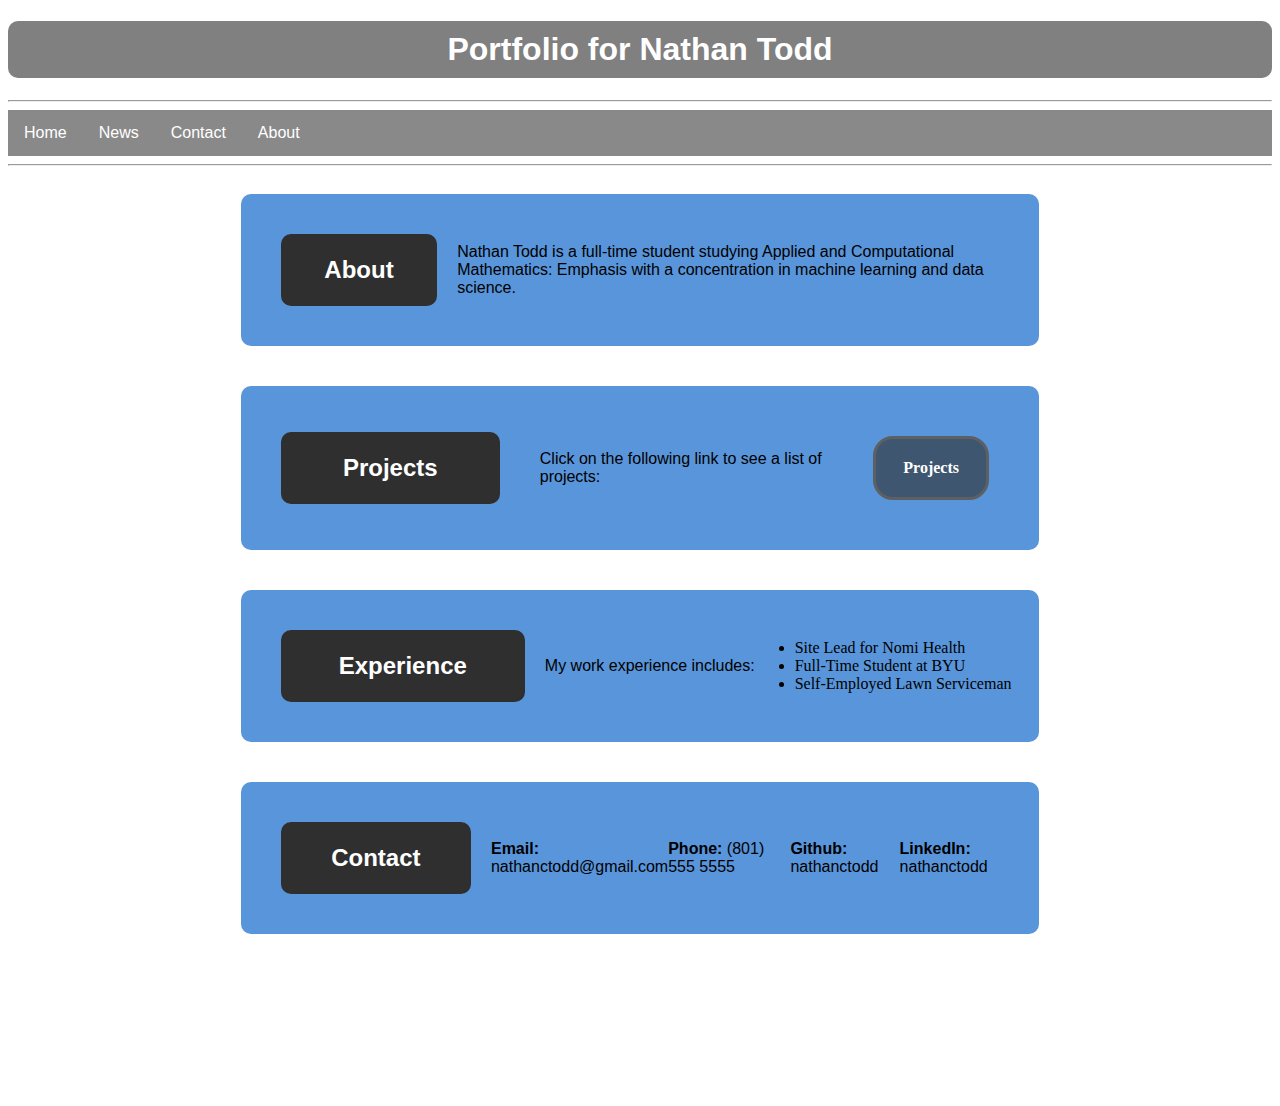
<file: index.html>
<!DOCTYPE html>
<html>
    <head>
        <title>Nathan Todd Portfolio</title>
        <meta name='viewport'
      content='width=device-width, initial-scale=1.0, maximum-scale=1.0' />
        <link rel='stylesheet' href='indexstyles.css'/>
    </head>

    <body>
        <div class='page'>
            <h1>Portfolio for Nathan Todd</h1>
            <hr/>
            <ul class='unordered'>
                <li class='list'><a href="project.html">Home</a></li>
                <li class='list'><a href="project.html">News</a></li>
                <li class='list'><a href="project.html">Contact</a></li>
                <li class='list'><a href="project.html">About</a></li>
              </ul>
              <hr/>
            <div class='content'>
                <div class='about-div'>
                    <h2>About</h2>
                    <p class='about'>Nathan Todd is a full-time student studying Applied and Computational Mathematics: Emphasis with a concentration in machine learning and data science.</p>
                </div>
                <div class='projects-div'>
                    <h2>Projects</h2>
                    <p style="margin-left: 20px">Click on the following link to see a list of projects:</p>
                    <a class='linkbutton' href="project.html">Projects</a>
                </div>
                <div class='experience-div'>
                    <h2>Experience</h2>
                    <p>My work experience includes:</p>
                    <ul>
                        <li>Site Lead for Nomi Health</li>
                        <li>Full-Time Student at BYU</li>
                        <li>Self-Employed Lawn Serviceman</li>
                    </ul>
                </div>
                <div class='contact-div'>
                    <h2>Contact</h2>
                    <p><strong>Email:</strong> nathanctodd@gmail.com</p>
                    <p><strong>Phone:</strong> (801) 555 5555</p>
                    <p><strong>Github:</strong> nathanctodd</p>
                    <p><strong>LinkedIn:</strong> nathanctodd</p> 
                </div>
            </div>
            <br/><br/><br/><br/><br/><br/><br/><br/>
        </div>
    </body>


</html>
</file>
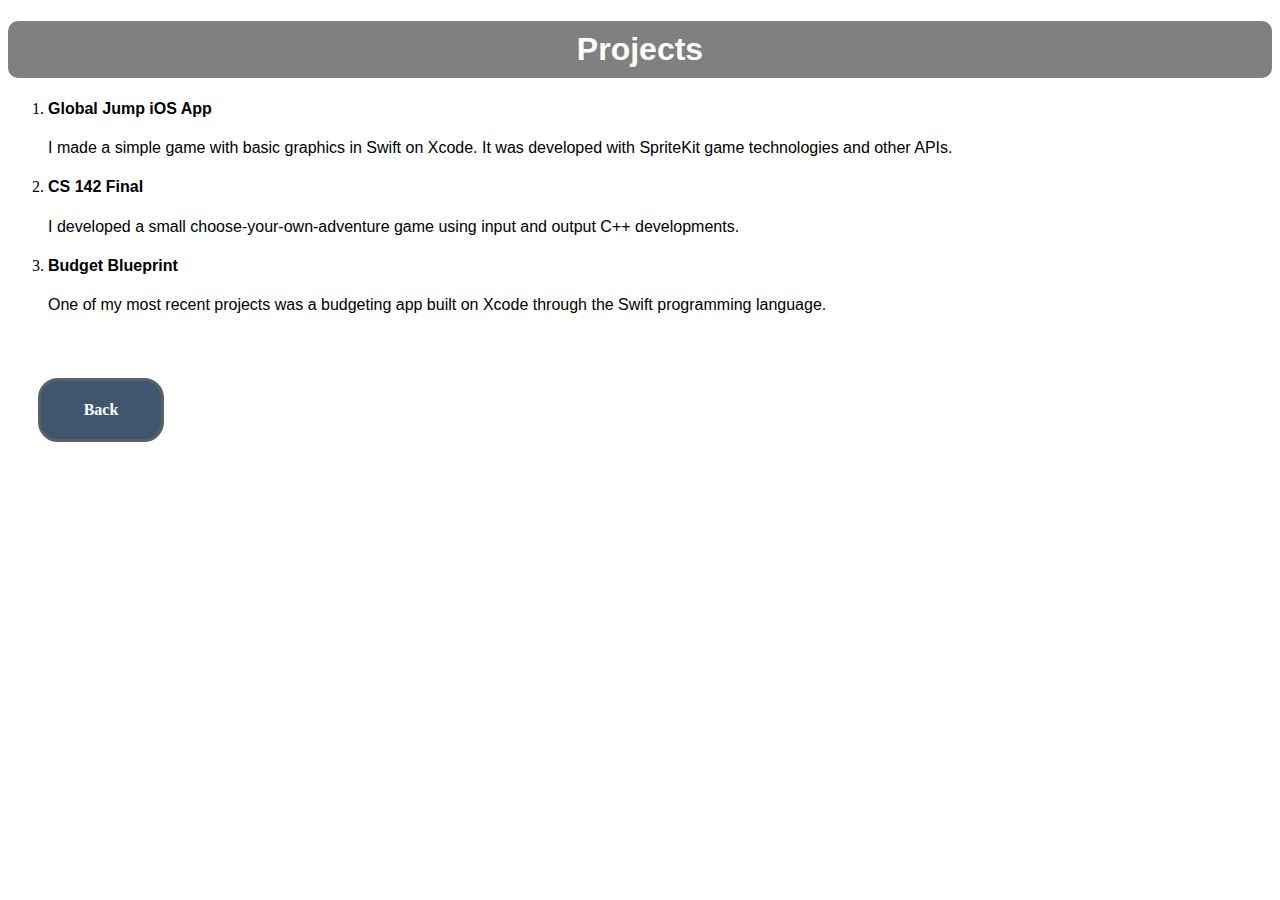
<file: project.html>
<!DOCTYPE html>
<html>
    <head>
        <title>Project Page</title>
        <link rel='stylesheet' href='indexstyles.css'/>
    </head>

    <body>
        <h1>Projects</h1>
        <ol>
            <li><h4>Global Jump iOS App</h4><p>I made a simple game with basic graphics in Swift on Xcode. It was developed with SpriteKit game technologies and other APIs.</p></li>
            <li><h4>CS 142 Final</h4><p>I developed a small choose-your-own-adventure game using input and output C++ developments.</p></li>
            <li><h4>Budget Blueprint</h4><p>One of my most recent projects was a budgeting app built on Xcode through the Swift programming language.</p></li>

        </ol>
        <br/>
        <p1><a class='linkbutton' href="index.html">Back</a></p1>
    </body>

</html>
</file>
<file: indexstyles.css>
.page {

    border-radius: 10px;
    justify-content: center;
}

h1, h2, h3, h4, h5, h6 {

    font-family: "Helvetica", "Arial", sans-serif;

}

h1 {

    text-align: center;
    background-color: gray;
    border-radius: 10px;
    color: #ffffff;
    padding: 10px;
}

h2 {

    display: block;
    background-color: #2f2f2f;
    color: #ffffff;
    font-weight: bold;
    padding: 20px;
    text-align: center;
    border: 2px solid #2f2f2f;
    border-radius: 10px;
    

    width: 200px;
    margin: 20px;

}

p {
    
    font-family: "Helvetica", "Arial", sans-serif;
    word-wrap:initials;

}

.unordered {
    font-family: "Helvetica", "Arial", sans-serif;
    list-style-type: none;
    margin: 0;
    padding: 0;
    overflow: hidden;
    background-color: #8a8989;
}
.list {
    float: left;
}

.list a {
    display: block;
    color: white;
    text-align: center;
    padding: 14px 16px;
    text-decoration: none;
}

.list a:hover {
    background-color: #111;
}

.linkbutton {
    display: block;
    text-decoration: none;

    color: #FFFFFF;
    background-color: #3f5670;
    font-weight: bold;
    padding: 20px;
    text-align: center;
    border: 3px solid #5D6063;
    border-radius: 20px;

    width: 80px;
    margin: 30px;
  

}

.linkbutton:hover {

    color: #010101;
    background-color: rgb(0, 65, 131);

}

.about {
    width: 1000px;
    display: block;
    padding: 0px;
    word-break: normal;
    
}

.about-div {
    display: flex;
    justify-content: center;
    align-self: flex-end;
    background-color: #5995da;
    border-radius: 10px;
    width: 60%;
    align-items: center;
    margin: 20px;
    padding: 20px;

}

.projects-div {
    display: flex;
    /* justify-content: center; */
    align-items: center;
    background-color: #5995da;
    border-radius: 10px;
    width: 60%;
    margin: 20px;
    padding: 20px;


}

.experience-div {
    display: flex;
    /* justify-content: center; */
    align-self: center;
    background-color: #5995da;
    border-radius: 10px;
    width: 60%;
    align-items: center;
    margin: 20px;
    padding: 20px;

}

.contact-div {
    display: flex;
    justify-content: center;
    align-self: center;
    background-color: #5995da;
    border-radius: 10px;
    width: 70%;
    align-items: center;
    margin: 20px;
    padding: 20px;
    justify-content: center;


}

.content {
    display: flex;
    justify-content: center;
    flex-wrap: wrap;

}


@media only screen and (max-width: 600px) {
    .about-div, .projects-div, .experience-div, .contact-div {
        width: 85%;
        display: flex;
        flex-direction: column;
        min-width: 10;
        justify-content: center;
      }
    .about {
        max-width: 86%;
    }
  }
  
  /* Tablet Styles */
  @media only screen and (min-width: 601px) and (max-width: 1060px) {
    .about-div, .projects-div, .experience-div, .contact-div {
      width: 80%;
    }
    .p {
        font-size:10mm;
    }
  }
  
  /* Desktop Styles */
  @media only screen and (min-width: 1061px) {
    .about-div, .projects-div, .experience-div, .contact-div {
        width: 60%;
      }
    .p {
        font-size: 50pt;
    }
  }
</file>
